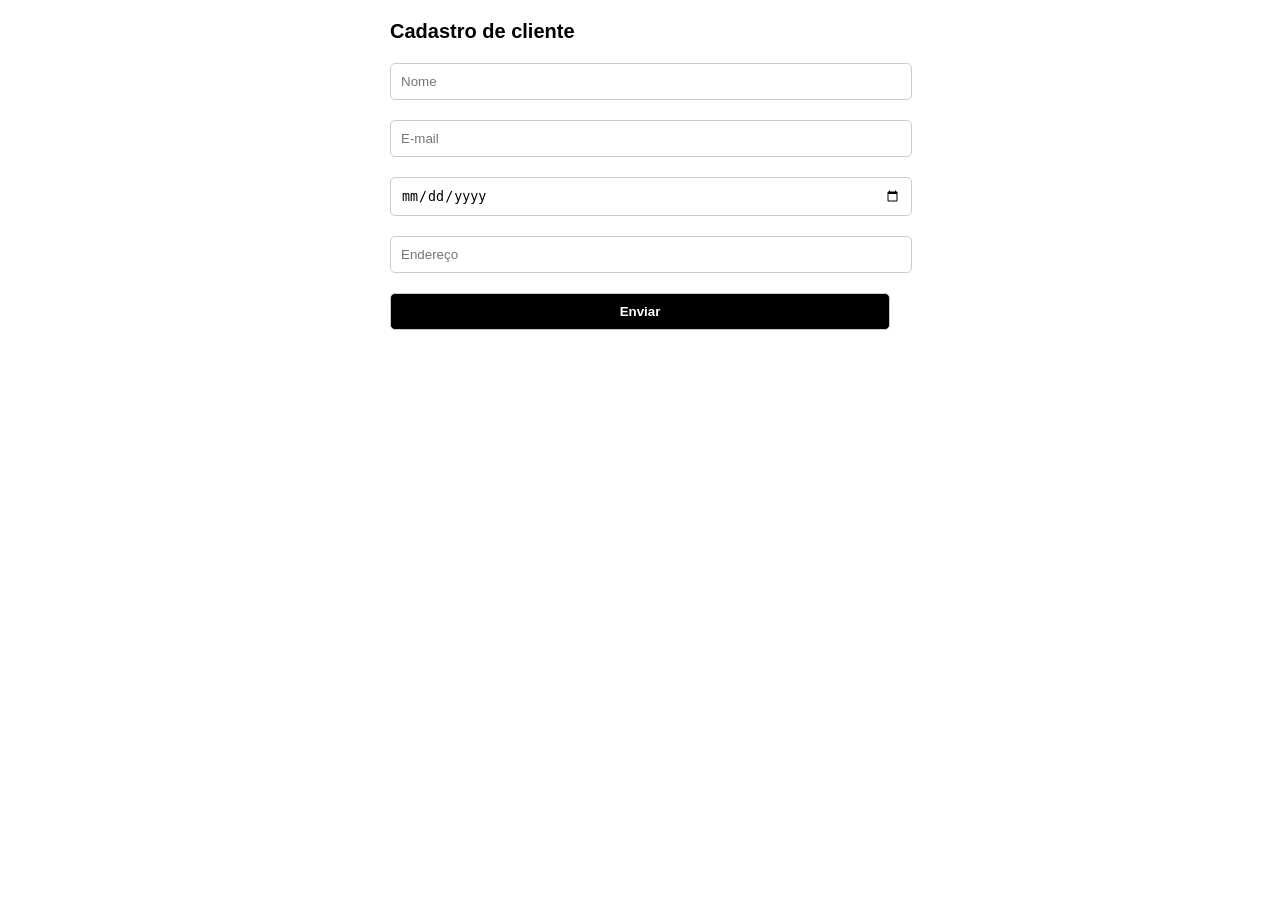
<file: FormularioCadastro/index.html>
<!DOCTYPE html>
<html lang="pt-br">

<head>
    <meta charset="UTF-8">
    <meta name="viewport" content="width=device-width, initial-scale=1.0">
    <link rel="stylesheet" href="style.css">
    <title>Formulário de cadastro de cliente</title>
</head>

<body>
    <form action="form.php" method="post">
        <div class="container">
            <h1>Cadastro de cliente</h1>
            <input type="text" name="nome" placeholder="Nome">
            <input type="email" name="email" placeholder="E-mail">
            <input type="date" name="data_nascimento" placeholder="Data de nascimento">
            <input type="text" name="endereco" placeholder="Endereço">
            <input type="submit" value="Enviar">
        </div>
    </form>
</body>

</html>
</file>
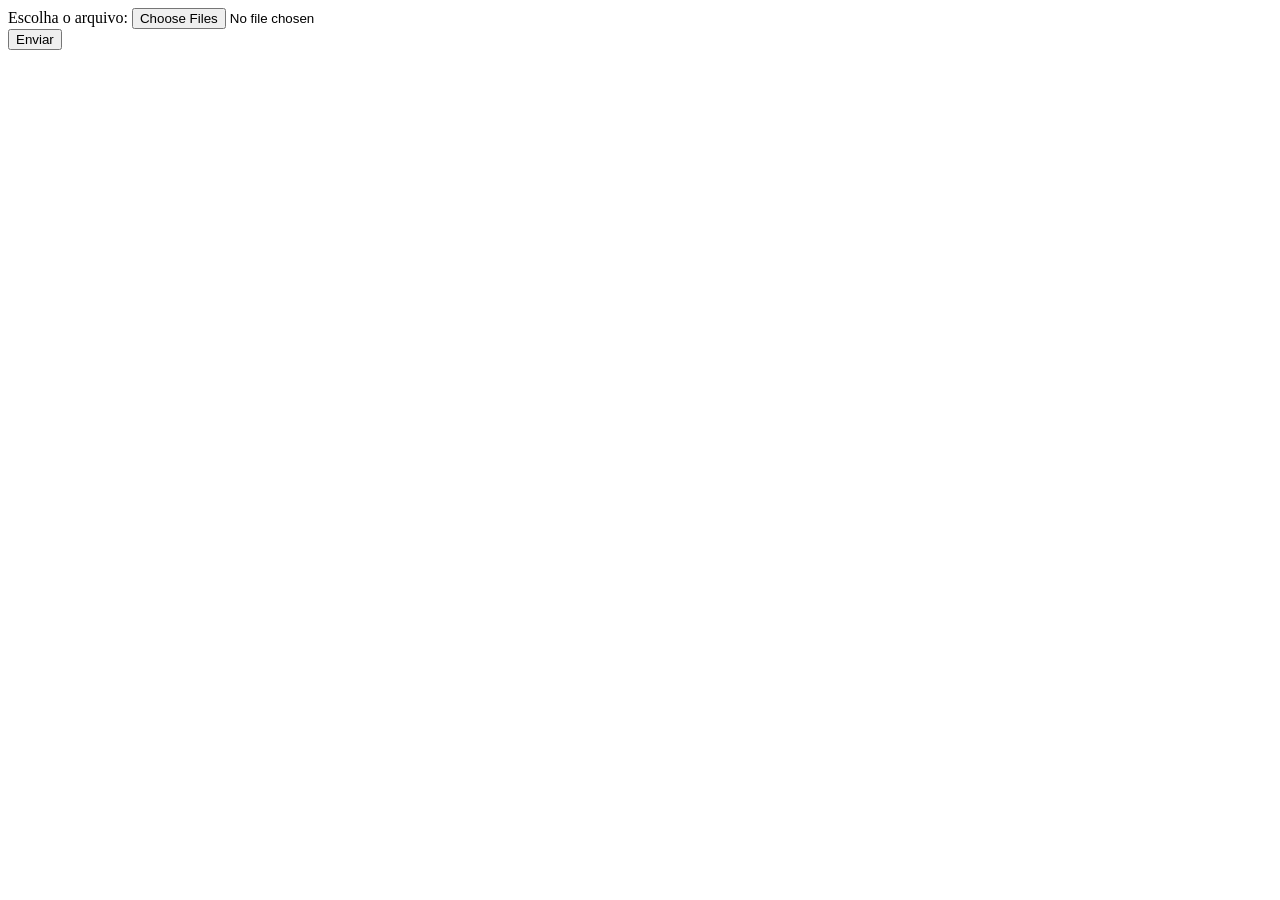
<file: PHP2-Semestre/Aula15/index.html>
<!DOCTYPE html>
<html lang="pt-br">
<head>
    <meta charset="UTF-8">
    <meta name="viewport" content="width=device-width, initial-scale=1.0">
    <title>Upload de Arquivos</title>
</head>
<body>
    <form action="upload.php" method="post" enctype="multipart/form-data">
        Escolha o arquivo: <input type="file" name="arquivo[]" multiple> <br>
        <input type="submit" name="enviar-formulario" value="Enviar">
    </form>
</body>
</html>
</file>
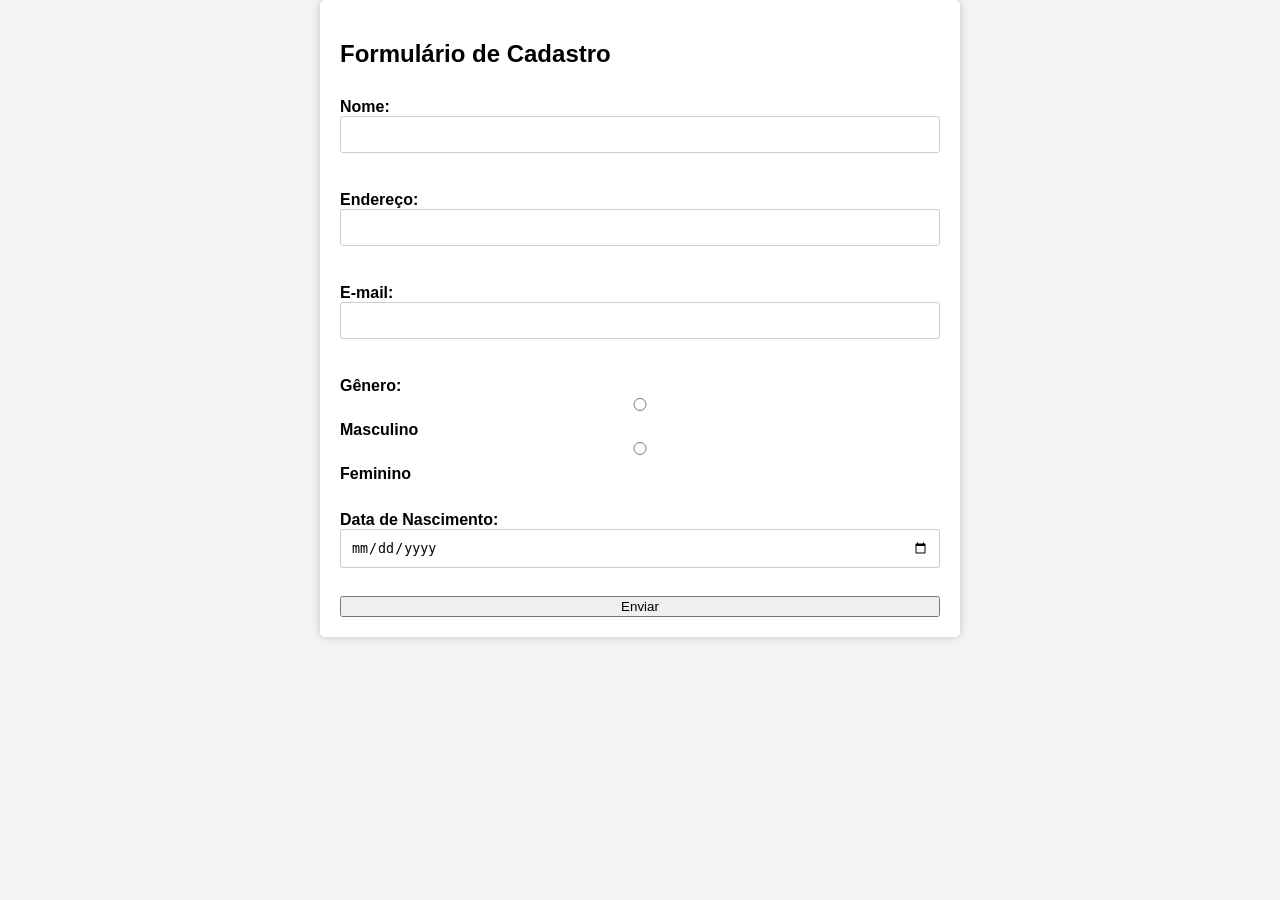
<file: PHP2-Semestre/FormularioCadastro12/index.html>
<!DOCTYPE html>
<html lang="pt-BR">
<head>
    <meta charset="UTF-8">
    <meta name="viewport" content="width=device-width, initial-scale=1.0">
    <link rel="stylesheet" href="style.css">
    <title>Formulário</title>
</head>
<body>
    <div class="container">
        <h2>Formulário de Cadastro</h2>
        <form action="Process.php" method="post">
            <label for="nome">Nome:</label>
            <input type="text" id="nome" name="nome" required><br>

            <label for="endereco">Endereço:</label>
            <input type="text" id="endereco" name="endereco" required><br>

            <label for="email">E-mail:</label>
            <input type="email" id="email" name="email" required><br>

            <label>Gênero: </label>
            <input type="radio" id="masculino" name="sexo" value="Masculino" required>
            <label for="masculino">Masculino</label>
            <input type="radio" id="feminino" name="sexo" value="Feminino" required>
            <label for="feminino">Feminino</label><br>

            <label for="dataNascimento">Data de Nascimento: </label>
            <input type="date" id="dataNasc" name="dataNasc" required><br>

            <input type="submit" value="Enviar">
        </form>
    </div>
</body>
</html>
</file>
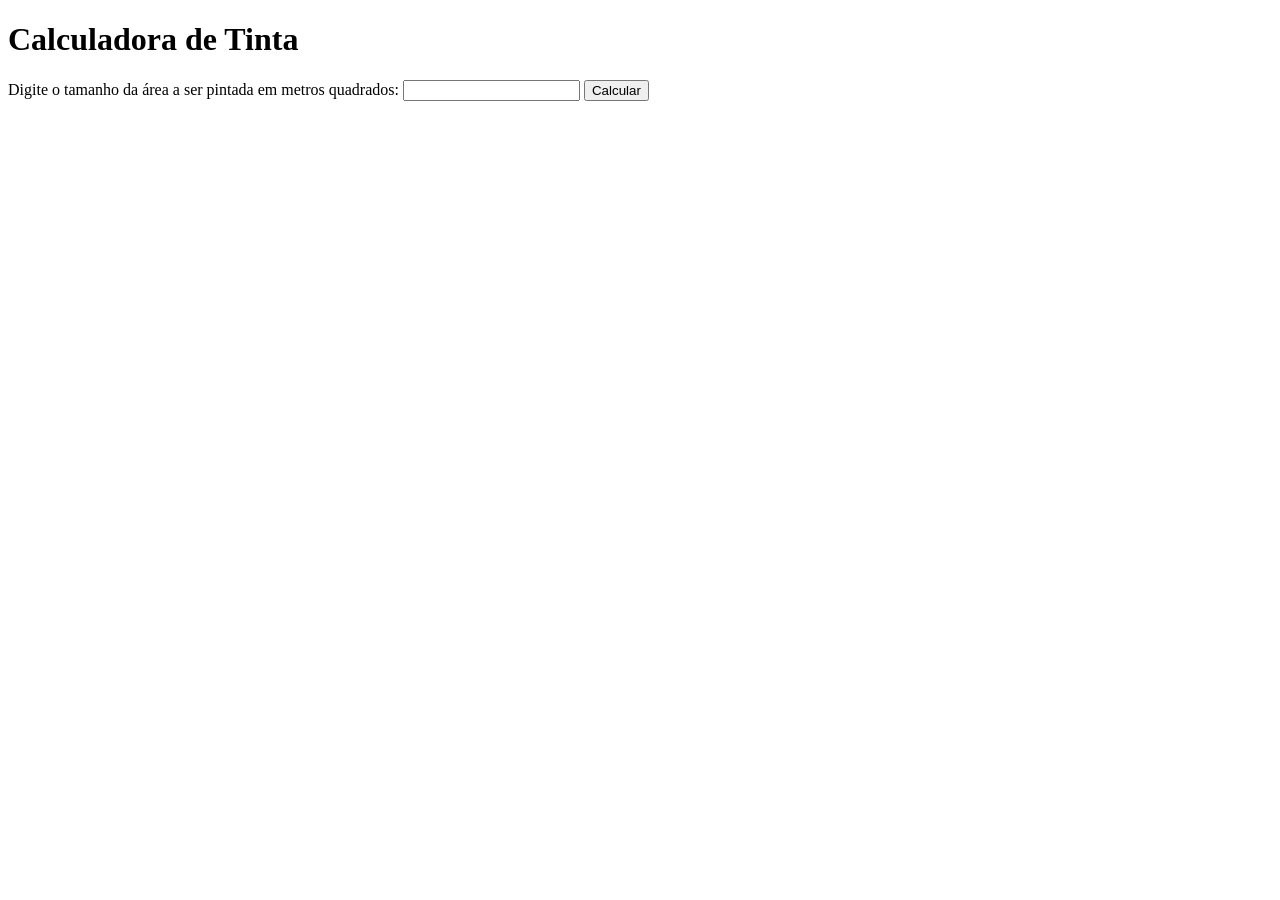
<file: PHP2-Semestre/Aula13/exercicio1/index.html>
<!DOCTYPE html>
<html lang="pt-br">
<head>
    <meta charset="UTF-8">
    <meta name="viewport" content="width=device-width, initial-scale=1.0">
    <title>Calculadora de Tinta</title>
</head>
<body>
    <h1>Calculadora de Tinta</h1>
    
    <form method="POST" action="calculadora.php">
        <label for="area">Digite o tamanho da área a ser pintada em metros quadrados:</label>
        <input type="text" name="area" id="area" required>
        <input type="submit" value="Calcular">
    </form>
</body>
</html>
</file>
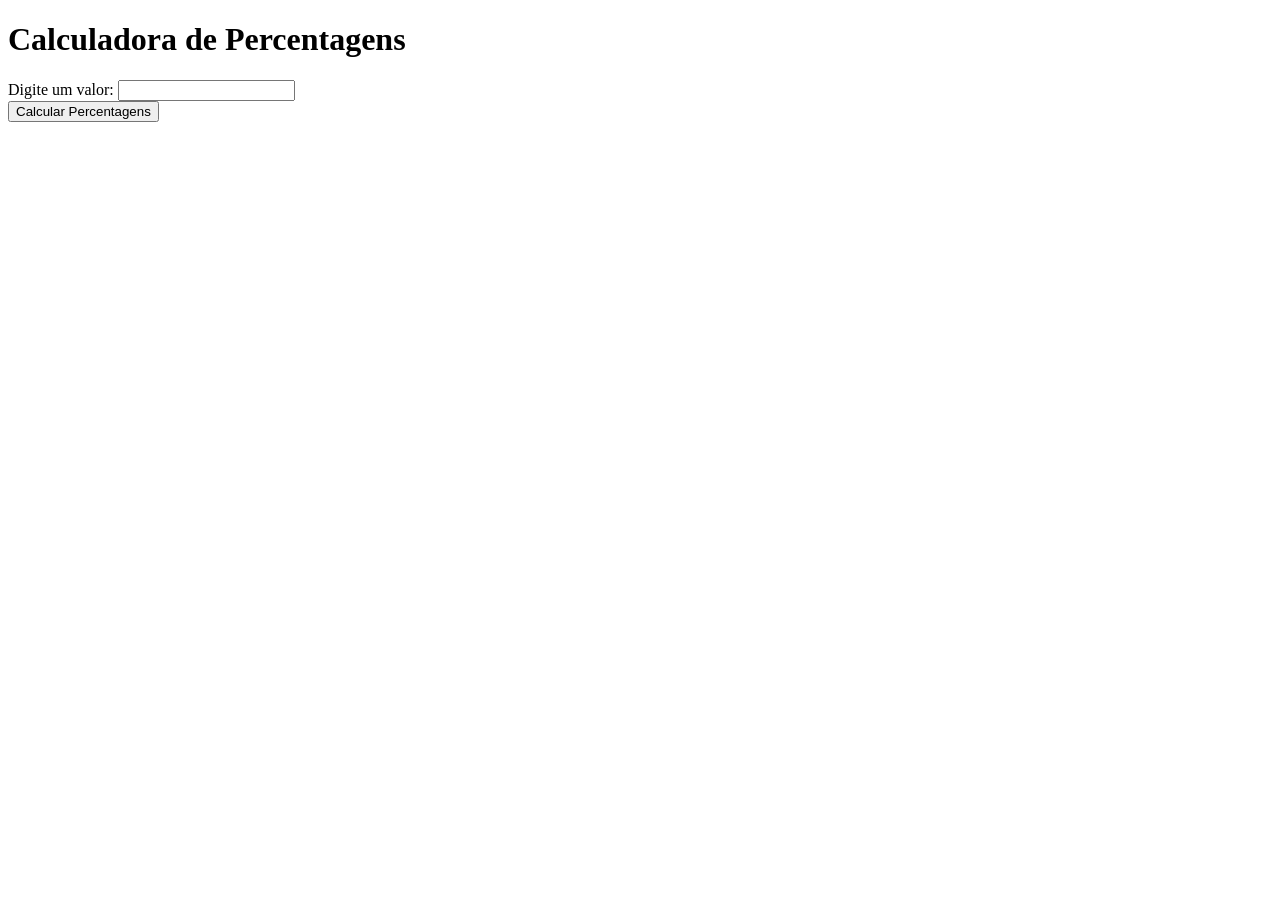
<file: PHP2-Semestre/Aula13/exercicio10/index.html>
<!DOCTYPE html>
<html lang="pt-br">
<head>
    <meta charset="UTF-8">
    <meta name="viewport" content="width=device-width, initial-scale=1.0">
    <title>Calculadora de Percentagens</title>
</head>
<body>
    <h1>Calculadora de Percentagens</h1>
    
    <form method="POST" action="calculadora.php">
        <label for="valor">Digite um valor:</label>
        <input type="text" name="valor" id="valor" required>
        <br>
        <input type="submit" value="Calcular Percentagens">
    </form>
</body>
</html>
</file>
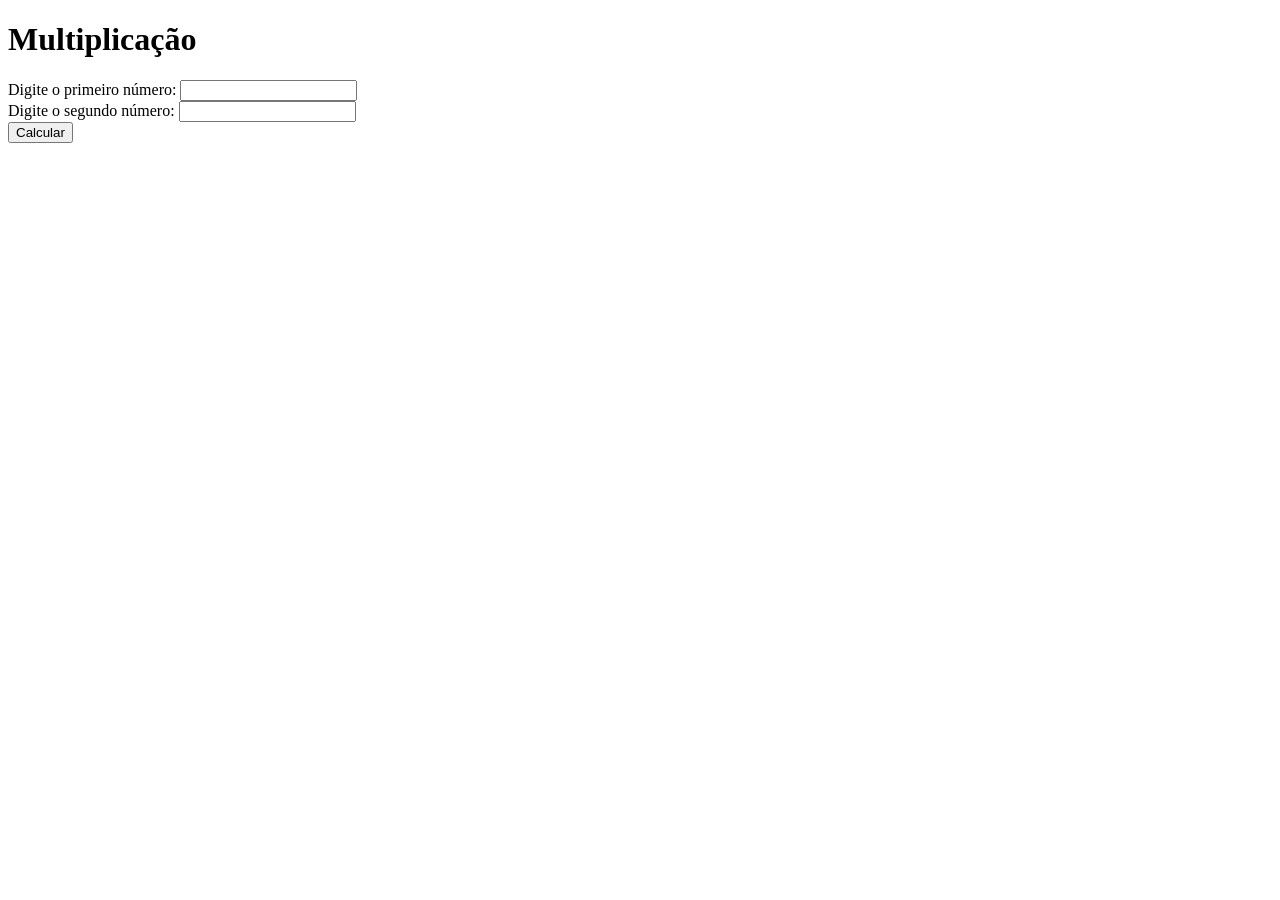
<file: PHP2-Semestre/Aula13/exercicio2/index.html>
<!DOCTYPE html>
<html lang="pt-br">
<head>
    <meta charset="UTF-8">
    <meta name="viewport" content="width=device-width, initial-scale=1.0">
    <title>Multiplicação</title>
</head>
<body>
    <h1>Multiplicação</h1>
    
    <form method="POST" action="calculadora.php">
        <label for="numero1">Digite o primeiro número:</label>
        <input type="text" name="numero1" id="numero1" required>
        <br>
        <label for="numero2">Digite o segundo número:</label>
        <input type="text" name="numero2" id="numero2" required>
        <br>
        <input type="submit" value="Calcular">
    </form>
</body>
</html>
</file>
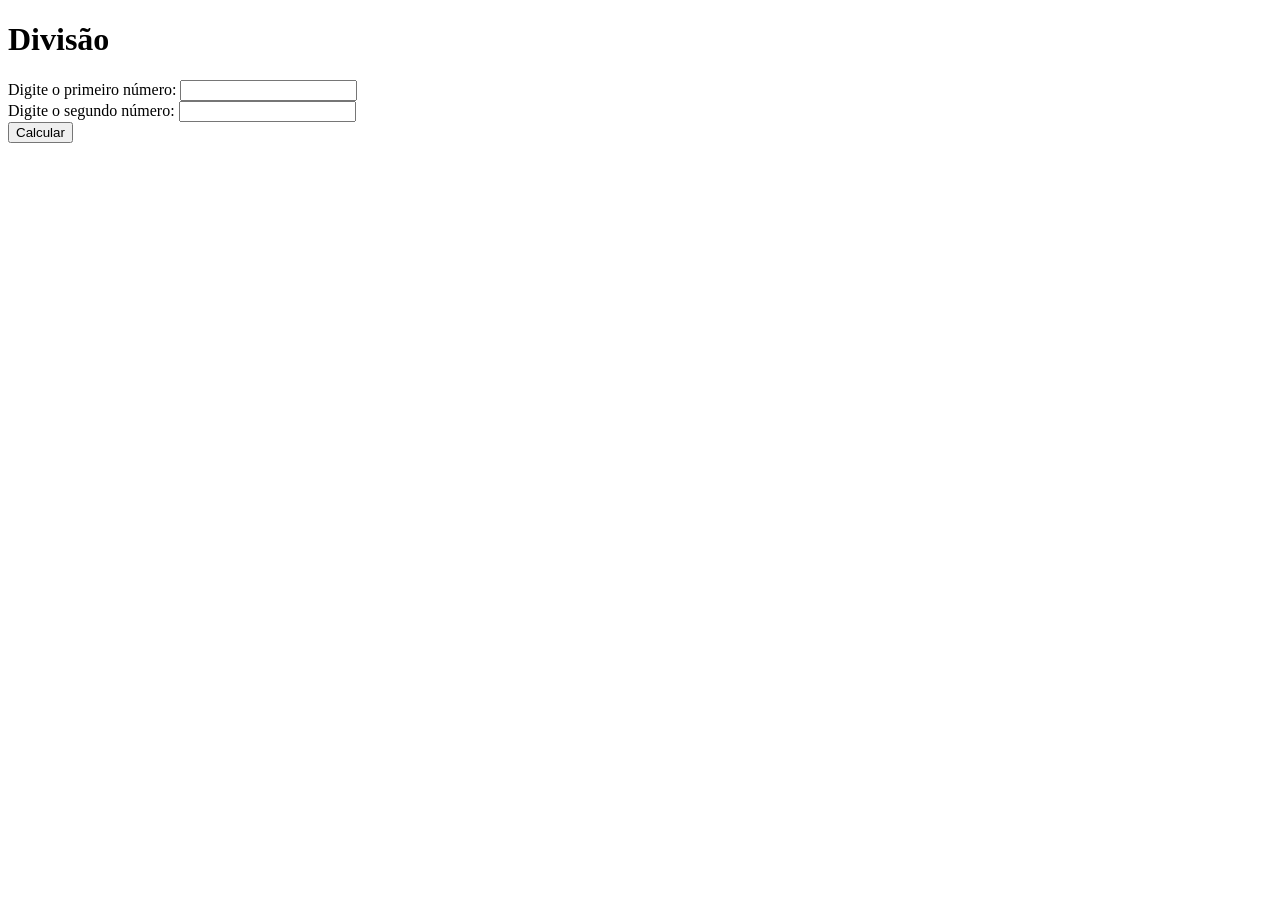
<file: PHP2-Semestre/Aula13/exercicio3/index.html>
<!DOCTYPE html>
<html lang="en">
<head>
    <meta charset="UTF-8">
    <meta name="viewport" content="width=device-width, initial-scale=1.0">
    <title>Divisão</title>
</head>
<body>
    <h1>Divisão</h1>
    
    <form method="POST" action="calculadora.php">
        <label for="numero1">Digite o primeiro número:</label>
        <input type="text" name="numero1" id="numero1" required>
        <br>
        <label for="numero2">Digite o segundo número:</label>
        <input type="text" name="numero2" id="numero2" required>
        <br>
        <input type="submit" value="Calcular">
    </form>
</body>
</html>
</file>
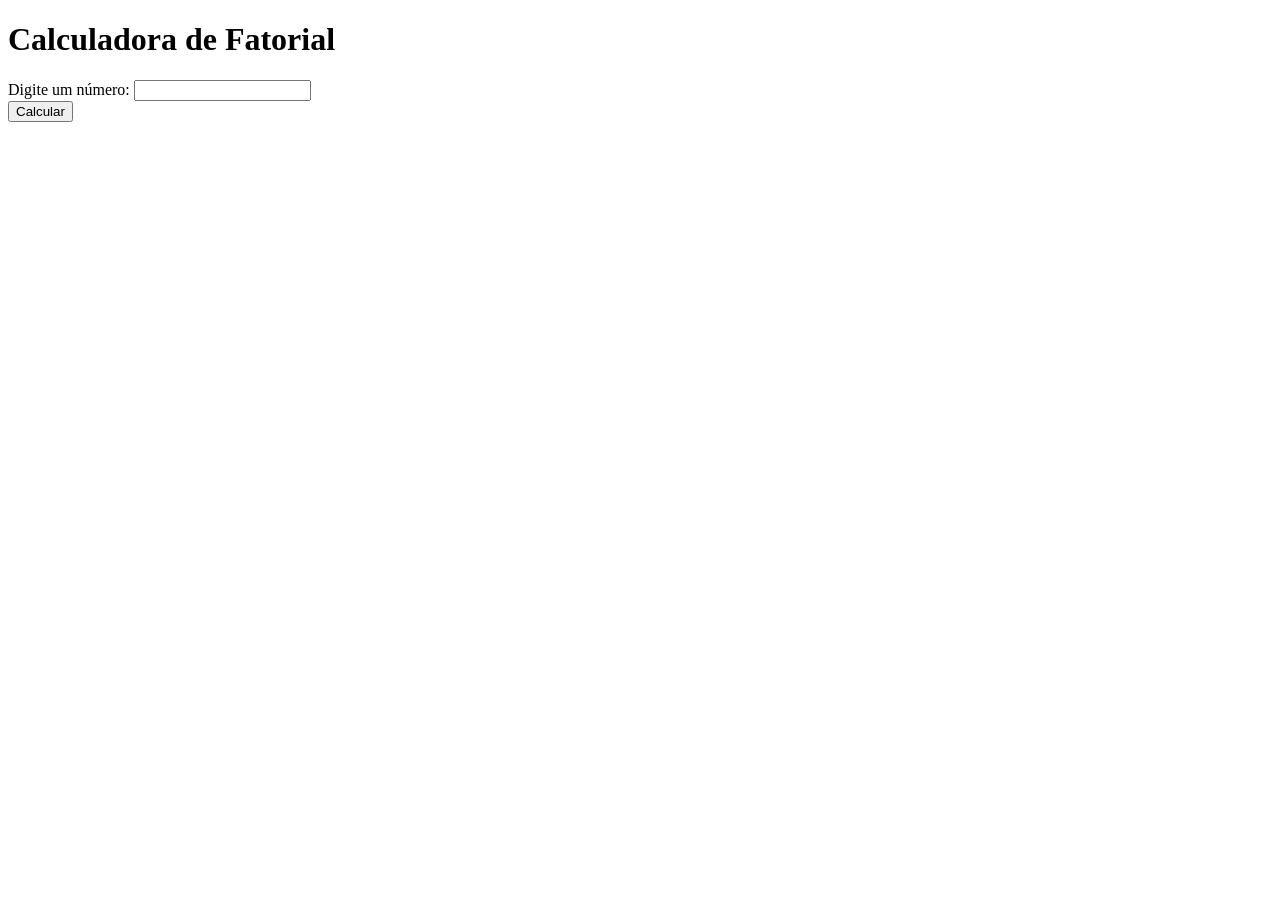
<file: PHP2-Semestre/Aula13/exercicio4/index.html>
<!DOCTYPE html>
<html lang="en">
<head>
    <meta charset="UTF-8">
    <meta name="viewport" content="width=device-width, initial-scale=1.0">
    <title>Calculadora de Fatorial</title>
</head>
<body>
    <h1>Calculadora de Fatorial</h1>
    
    <form method="POST" action="calculadora.php">
        <label for="numero">Digite um número:</label>
        <input type="text" name="numero" id="numero" required>
        <br>
        <input type="submit" value="Calcular">
    </form>
</body>
</html>
</file>
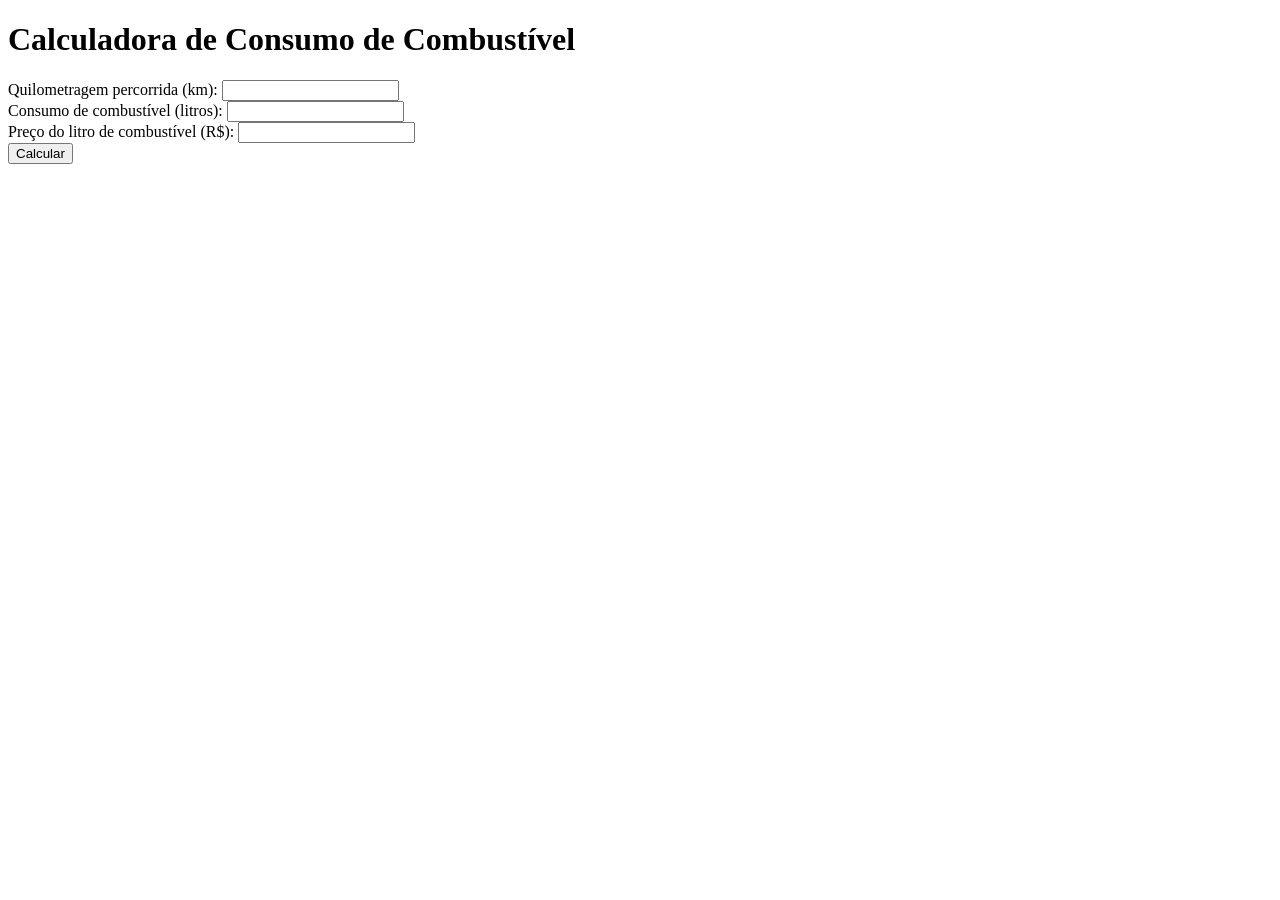
<file: PHP2-Semestre/Aula13/exercicio5/index.html>
<!DOCTYPE html>
<html lang="en">
<head>
    <meta charset="UTF-8">
    <meta name="viewport" content="width=device-width, initial-scale=1.0">
    <title>Calculadora de Consumo de Combustível</title>
</head>
<body>
    <h1>Calculadora de Consumo de Combustível</h1>
    
    <form method="POST" action="calculadora.php">
        <label for="quilometragem">Quilometragem percorrida (km):</label>
        <input type="text" name="quilometragem" id="quilometragem" required>
        <br>
        <label for="consumo">Consumo de combustível (litros):</label>
        <input type="text" name="consumo" id="consumo" required>
        <br>
        <label for="preco_litro">Preço do litro de combustível (R$):</label>
        <input type="text" name="preco_litro" id="preco_litro" required>
        <br>
        <input type="submit" value="Calcular">
    </form>
</body>
</html>
</file>
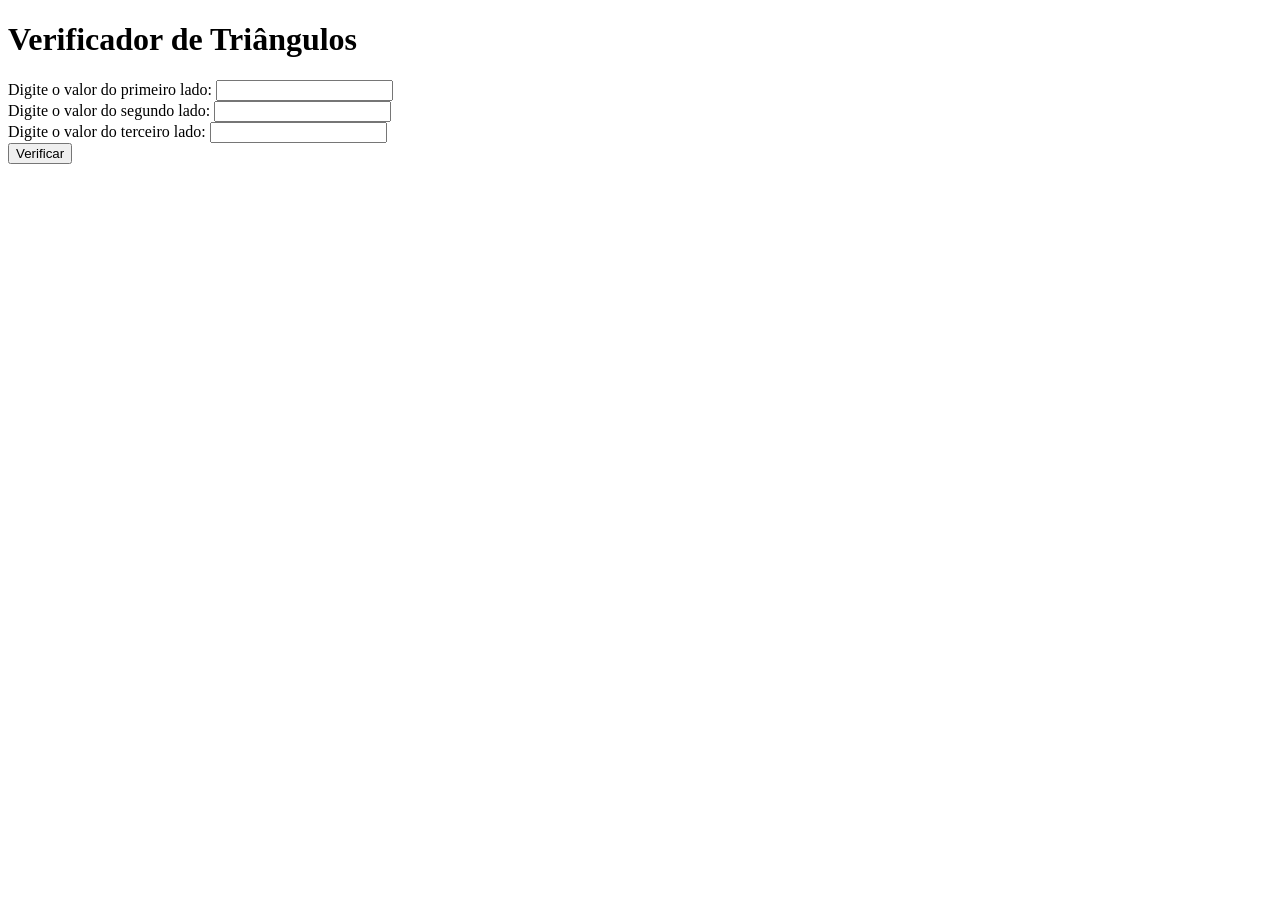
<file: PHP2-Semestre/Aula13/exercicio6/index.html>
<!DOCTYPE html>
<html lang="pt-br">
<head>
    <meta charset="UTF-8">
    <meta name="viewport" content="width=device-width, initial-scale=1.0">
    <title>Verificador de Triângulos</title>
</head>
<body>
    <h1>Verificador de Triângulos</h1>
    
    <form method="POST" action="calculadora.php">
        <label for="lado1">Digite o valor do primeiro lado:</label>
        <input type="text" name="lado1" id="lado1" required>
        <br>
        <label for="lado2">Digite o valor do segundo lado:</label>
        <input type="text" name="lado2" id="lado2" required>
        <br>
        <label for="lado3">Digite o valor do terceiro lado:</label>
        <input type="text" name="lado3" id="lado3" required>
        <br>
        <input type="submit" value="Verificar">
    </form>
</body>
</html>
</file>
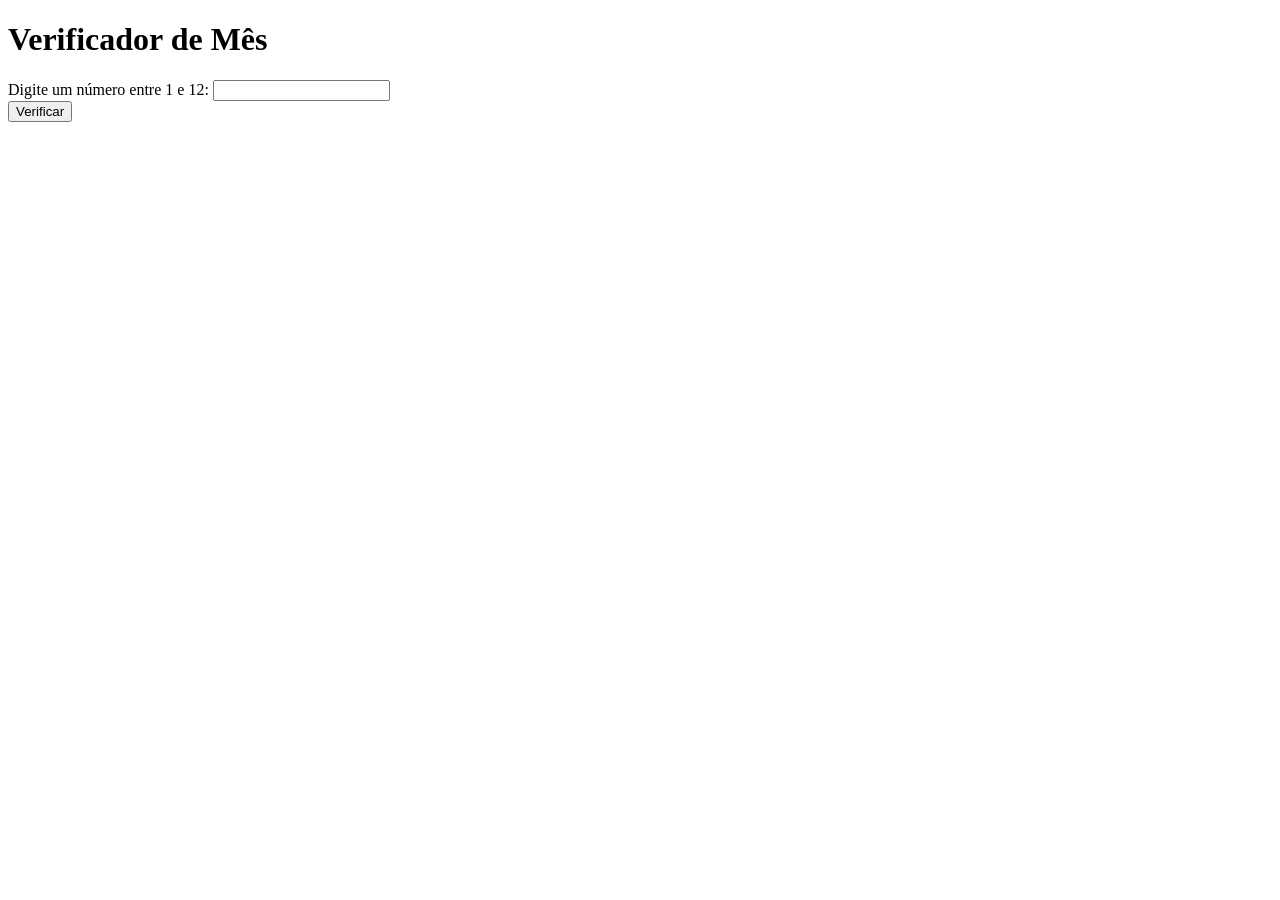
<file: PHP2-Semestre/Aula13/exercicio7/index.html>
<!DOCTYPE html>
<html lang="pt-br">
<head>
    <meta charset="UTF-8">
    <meta name="viewport" content="width=device-width, initial-scale=1.0">
    <title>Verificador de Mês</title>
</head>
<body>
    <h1>Verificador de Mês</h1>
    
    <form method="POST" action="calculadora.php">
        <label for="numero_mes">Digite um número entre 1 e 12:</label>
        <input type="text" name="numero_mes" id="numero_mes" required>
        <br>
        <input type="submit" value="Verificar">
    </form>
</body>
</html>
</file>
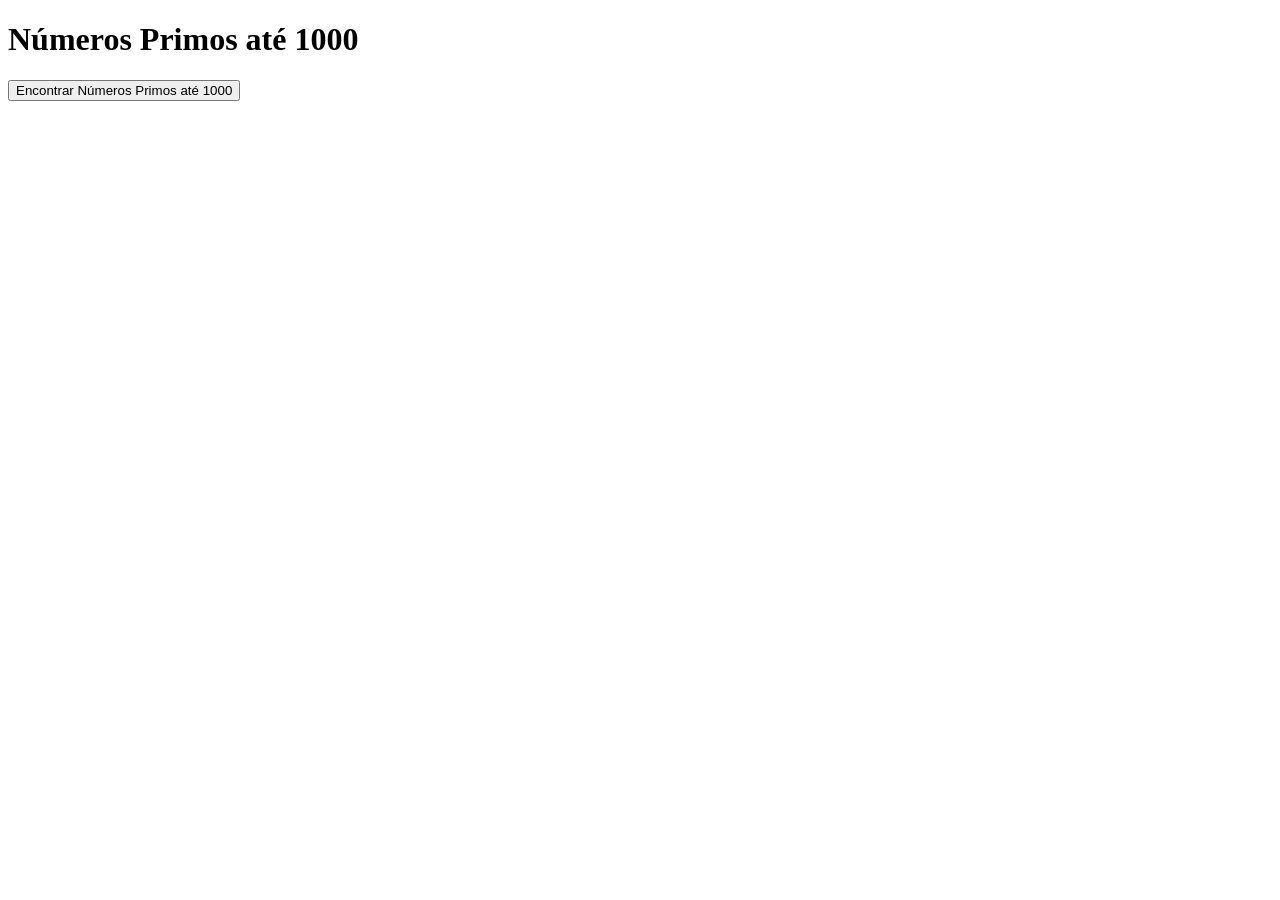
<file: PHP2-Semestre/Aula13/exercicio8/index.html>
<!DOCTYPE html>
<html lang="pt-br">
<head>
    <meta charset="UTF-8">
    <meta name="viewport" content="width=device-width, initial-scale=1.0">
    <title>Números Primos até 1000</title>
</head>
<body>
    <h1>Números Primos até 1000</h1>
    
    <form method="POST" action="calculadora.php">
        <input type="submit" value="Encontrar Números Primos até 1000">
    </form>
</body>
</html>
</file>
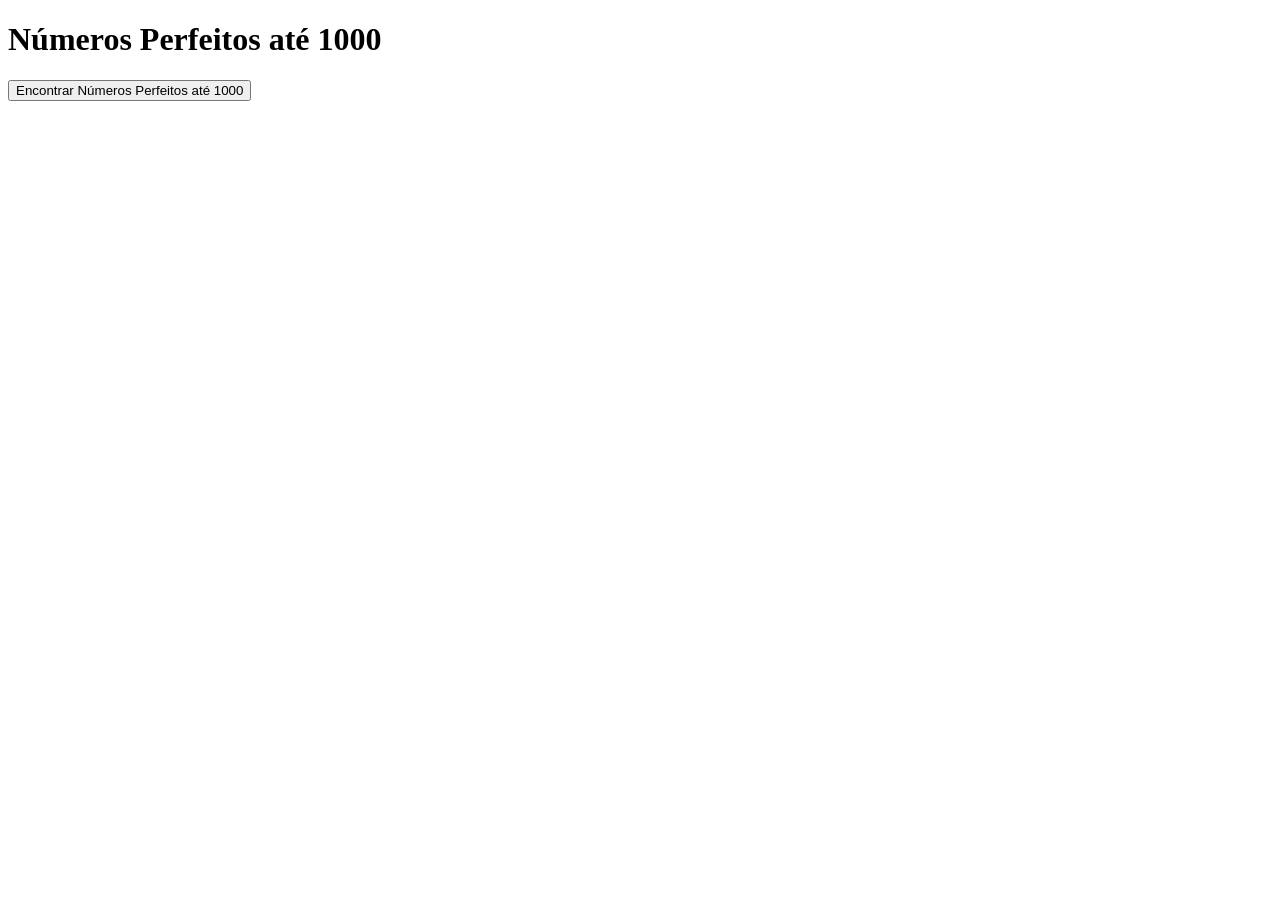
<file: PHP2-Semestre/Aula13/exercicio9/index.html>
<!DOCTYPE html>
<html lang="pt-br">
<head>
    <meta charset="UTF-8">
    <meta name="viewport" content="width=device-width, initial-scale=1.0">
    <title>Números Perfeitos até 1000</title>
</head>
<body>
    <h1>Números Perfeitos até 1000</h1>
    
    <form method="POST" action="calculadora.php">
        <input type="submit" value="Encontrar Números Perfeitos até 1000">
    </form>
</body>
</html>
</file>
<file: FormularioCadastro/style.css>
body{
    font-family: "Helvetica Neue", Arial, sans-serif;
    margin: 0;
    padding: 0;
}

.container{
    width: 100%;
    max-width: 500px;
    margin: 0 auto;
    padding: 20px;
    background-color: #fff;
    border-radius: 5px;
}

h1{
    font-size: 20px;
    margin: 0 0 10px 0;
}

input{
    width: 100%;
    margin: 10px 0;
    padding: 10px;
    border: 1px solid #ccc;
    border-radius: 5px;
}

input[type="submit"]{
    background-color: #000;
    color: #fff;
    font-weight: bold;
    cursor: pointer;
}
</file>
<file: PHP2-Semestre/FormularioCadastro12/style.css>
body {
    font-family: Arial, sans-serif; background-color: #f4f4f4;
    margin: 0;
    padding: 0;
    }
       .container {
    max-width: 600px;
    margin: 0 auto; box-shadow: 0px 0px 10px rgba(0, 0, 0, 0.2);
    padding: 20px;
    background-color: #fff;
    border-radius: 5px;
    }
   
    form {
    display: flex;
    flex-direction: column;
    }
  
    label {
    font-weight: bold;
    margin-top: 10px;
    }
    
    input[type="text"], input[type="email"], input[type="date"] { 
    padding: 10px;
    margin-bottom: 10px; border: 1px solid #ccc;
    border-radius: 3px;
    }
    input[type="radio"] {
    margin-right: 5px;
    }
</file>
